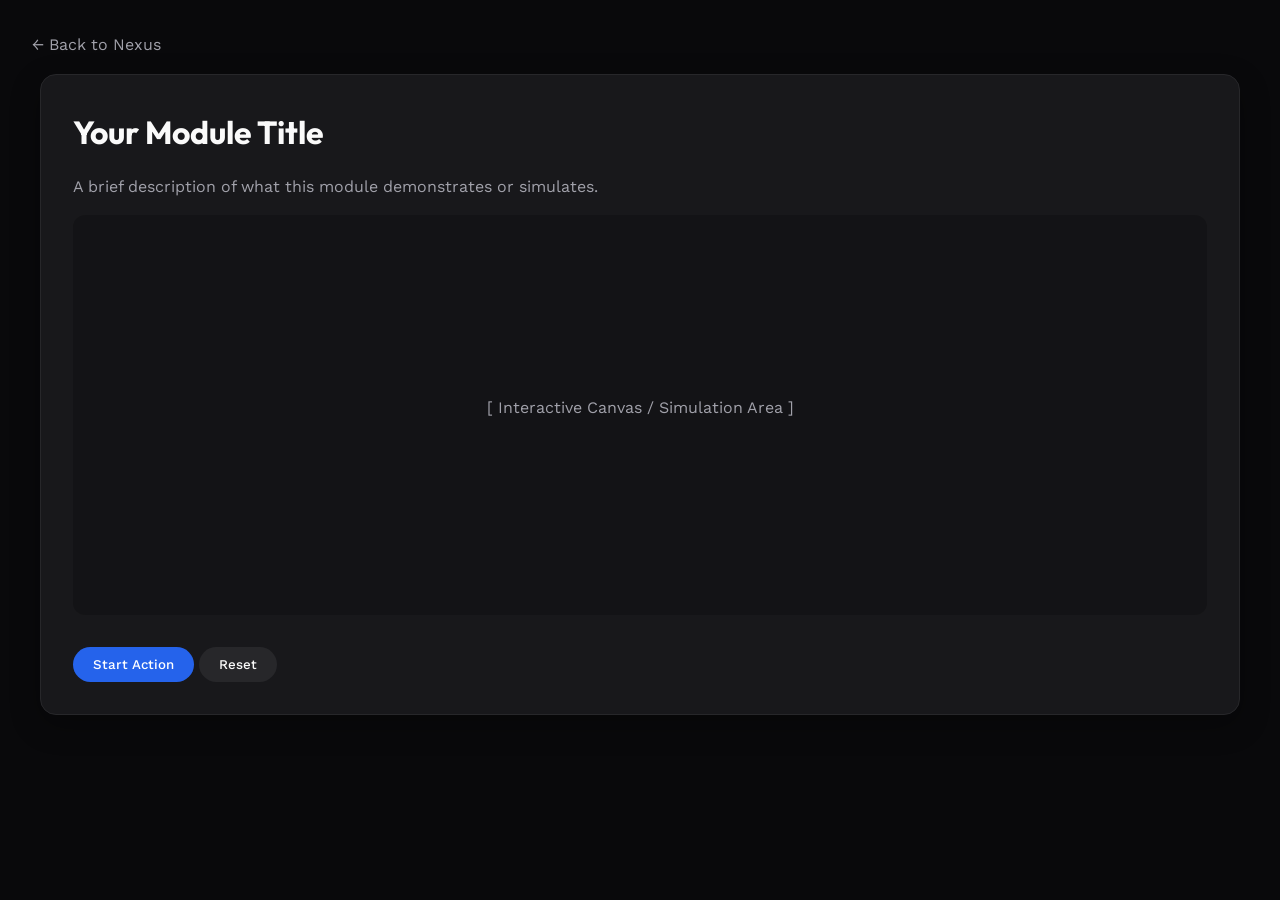
<file: templates/module-template/index.html>
<!DOCTYPE html>
<html lang="en">
<head>
  <meta charset="UTF-8">
  <meta name="viewport" content="width=device-width, initial-scale=1.0">
  <title>Your Module Title | Knowledge Nexus</title>
  
  <!-- Link to the shared Knowledge Nexus module styling -->
  <!-- Adjust the relative path depending on how deep your folder is -->
  <link rel="stylesheet" href="../../css/module-shared.css">
  
  <style>
    /* Add your custom styles here */
    .simulation-area {
      width: 100%;
      height: 400px;
      background-color: rgba(0, 0, 0, 0.2);
      border-radius: var(--radius-md);
      display: flex;
      align-items: center;
      justify-content: center;
      margin-bottom: 2rem;
    }
  </style>
</head>
<body>

  <!-- Back button to return to the main nexus -->
  <a href="../../index.html" style="color: var(--text-muted); text-decoration: none; margin-bottom: 1rem; display: inline-block;">&larr; Back to Nexus</a>

  <div class="module-container">
    <h1>Your Module Title</h1>
    <p>A brief description of what this module demonstrates or simulates.</p>
    
    <!-- Your Interactive Content Goes Here -->
    <div class="simulation-area">
      <p style="color: var(--text-muted);">[ Interactive Canvas / Simulation Area ]</p>
    </div>

    <!-- Controls / UI -->
    <div class="controls">
      <button class="btn" id="startBtn">Start Action</button>
      <button class="btn" id="resetBtn" style="background-color: var(--card-border); color: var(--text-main);">Reset</button>
    </div>
  </div>

  <script>
    // Your JavaScript Logic here
    document.getElementById('startBtn').addEventListener('click', () => {
      console.log("Simulation Started!");
      alert("Action triggered! Build your logic here.");
    });

    document.getElementById('resetBtn').addEventListener('click', () => {
      console.log("Simulation Reset!");
    });
  </script>
</body>
</html>
</file>
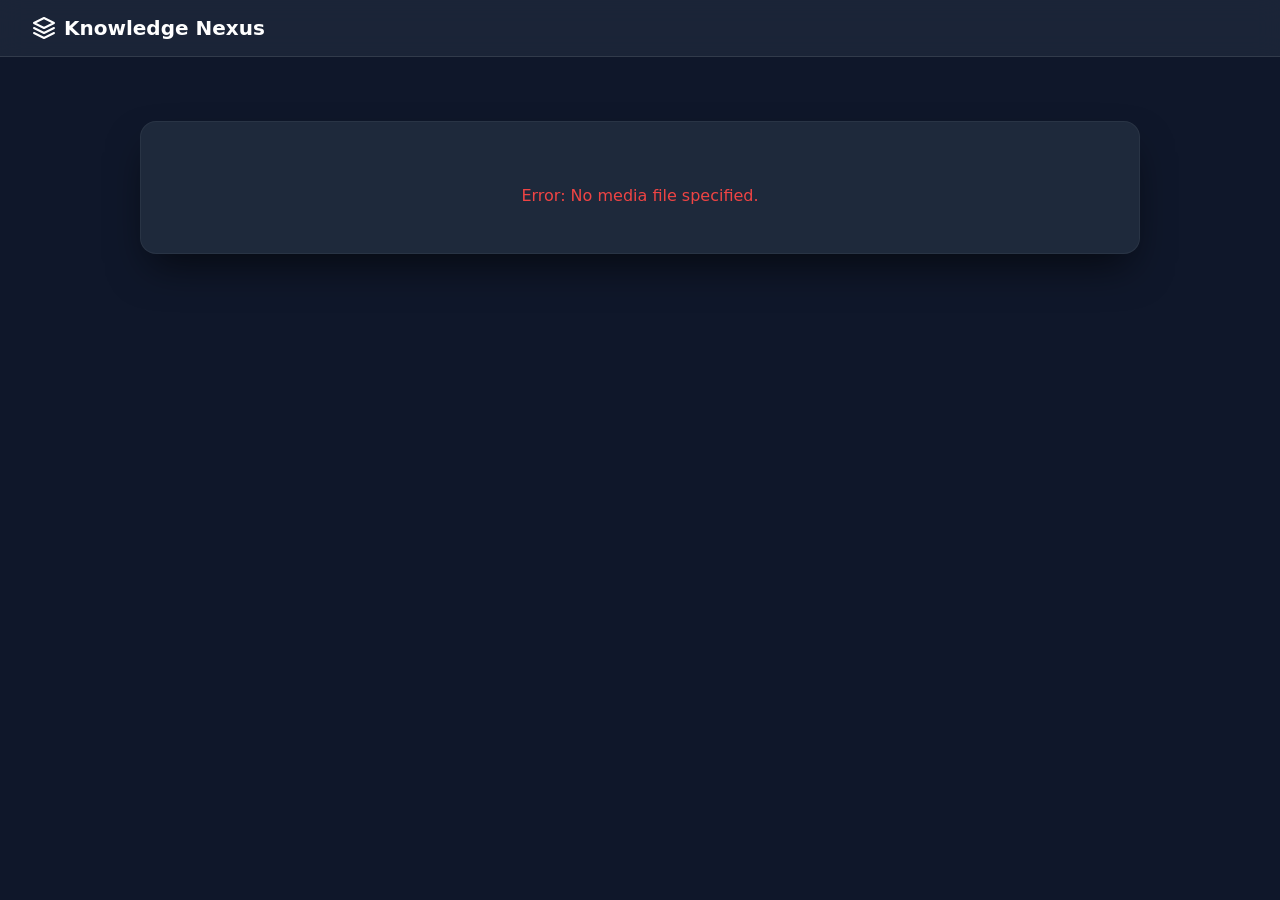
<file: templates/media-player.html>
<!DOCTYPE html>
<html lang="en">
<head>
  <meta charset="UTF-8">
  <meta name="viewport" content="width=device-width, initial-scale=1.0">
  <title>Knowledge Nexus - Media Player</title>
  
  <!-- Add simple SVG favicon -->
  <link rel="icon" href='data:image/svg+xml,<svg xmlns="http://www.w3.org/2000/svg" viewBox="0 0 100 100"><text y=".9em" font-size="90">🌌</text></svg>'>
  
  <style>
    :root {
      --bg-color: #0f172a;
      --card-bg: #1e293b;
      --text-main: #f8fafc;
      --text-muted: #94a3b8;
      --accent: #3b82f6;
    }
    
    body {
      margin: 0;
      padding: 0;
      font-family: 'Inter', system-ui, -apple-system, sans-serif;
      background-color: var(--bg-color);
      color: var(--text-main);
      display: flex;
      flex-direction: column;
      align-items: center;
      min-height: 100vh;
    }

    nav {
      width: 100%;
      background: rgba(30, 41, 59, 0.8);
      backdrop-filter: blur(12px);
      padding: 1rem 2rem;
      position: sticky;
      top: 0;
      z-index: 100;
      display: flex;
      justify-content: space-between;
      align-items: center;
      border-bottom: 1px solid rgba(255, 255, 255, 0.1);
      box-sizing: border-box;
    }

    .nav-logo {
      display: flex;
      align-items: center;
      gap: 0.5rem;
      font-weight: 600;
      font-size: 1.25rem;
      color: #fff;
      text-decoration: none;
    }
    
    .player-container {
      width: 100%;
      max-width: 1000px;
      margin: 4rem auto;
      padding: 2rem;
      background: var(--card-bg);
      border-radius: 16px;
      box-shadow: 0 20px 40px -10px rgba(0, 0, 0, 0.6);
      box-sizing: border-box;
      border: 1px solid rgba(255,255,255,0.05);
      text-align: center;
    }

    video {
      width: 100%;
      height: auto;
      border-radius: 8px;
      background: #000;
      box-shadow: 0 4px 6px -1px rgba(0, 0, 0, 0.1);
    }

    audio {
      width: 100%;
      margin-top: 2rem;
    }

    .audio-visual-placeholder {
      width: 100%;
      height: 300px;
      background: linear-gradient(135deg, #1e293b, #0f172a);
      border-radius: 12px;
      display: flex;
      align-items: center;
      justify-content: center;
      border: 1px solid rgba(255,255,255,0.05);
      margin-bottom: 1rem;
    }

    .audio-icon {
      width: 64px;
      height: 64px;
      color: var(--accent);
      animation: pulse 2s infinite ease-in-out;
    }

    @keyframes pulse {
      0% { transform: scale(1); opacity: 0.8; }
      50% { transform: scale(1.1); opacity: 1; }
      100% { transform: scale(1); opacity: 0.8; }
    }

    #error {
      color: #ef4444;
      margin-top: 2rem;
    }
  </style>
</head>
<body>

  <nav>
    <a href="../index.html" class="nav-logo">
      <svg xmlns="http://www.w3.org/2000/svg" width="24" height="24" viewBox="0 0 24 24" fill="none" stroke="currentColor" stroke-width="2" stroke-linecap="round" stroke-linejoin="round">
        <polygon points="12 2 2 7 12 12 22 7 12 2"></polygon>
        <polyline points="2 17 12 22 22 17"></polyline>
        <polyline points="2 12 12 17 22 12"></polyline>
      </svg>
      Knowledge Nexus
    </a>
  </nav>

  <div class="player-container" id="playerWrap">
    <!-- Injected dynamically -->
  </div>

  <script>
    document.addEventListener('DOMContentLoaded', () => {
      const urlParams = new URLSearchParams(window.location.search);
      const filePath = urlParams.get('file');
      const fileType = urlParams.get('type');
      const playerWrap = document.getElementById('playerWrap');

      if (!filePath) {
        playerWrap.innerHTML = '<p id="error">Error: No media file specified.</p>';
        return;
      }

      // Check if URL is absolute (like a YouTube or external MP4 link)
      const isAbsolute = /^https?:\/\//i.test(filePath);
      const mediaSource = isAbsolute ? filePath : `../${filePath}`;

      if (fileType === 'video') {
        playerWrap.innerHTML = `
          <video controls autoplay name="media">
            <source src="${mediaSource}" type="video/mp4">
            Your browser does not support the video tag.
          </video>
        `;
      } else if (fileType === 'audio') {
        playerWrap.innerHTML = `
          <div class="audio-visual-placeholder">
            <svg class="audio-icon" xmlns="http://www.w3.org/2000/svg" viewBox="0 0 24 24" fill="none" stroke="currentColor" stroke-width="2" stroke-linecap="round" stroke-linejoin="round">
              <path d="M9 18V5l12-2v13"></path>
              <circle cx="6" cy="18" r="3"></circle>
              <circle cx="18" cy="16" r="3"></circle>
            </svg>
          </div>
          <audio controls autoplay name="media">
            <source src="${mediaSource}" type="audio/mpeg">
            Your browser does not support the audio element.
          </audio>
        `;
      } else {
        playerWrap.innerHTML = '<p id="error">Error: Invalid media type specified.</p>';
      }
    });
  </script>
</body>
</html>
</file>
<file: css/module-shared.css>
/* 
  Knowledge Nexus - Shared Module CSS
  Use this stylesheet in your standalone modules to maintain consistent branding and dark mode aesthetics.
*/

@import url('https://fonts.googleapis.com/css2?family=Outfit:wght@300;400;500;600;700&family=Work+Sans:wght@300;400;500;600;700&display=swap');

:root {
  /* Core Color Palette */
  --bg-color: #09090b; /* zinc-950 */
  --card-bg: #18181b; /* zinc-900 */
  --card-border: #27272a; /* zinc-800 */
  --card-hover-border: #3f3f46; /* zinc-700 */
  
  --accent-color: #2563eb; /* vibrant blue */
  --accent-hover: #3b82f6;
  
  --text-main: #fafafa;
  --text-muted: #a1a1aa; /* zinc-400 */
  
  /* Typography */
  --font-heading: 'Outfit', sans-serif;
  --font-body: 'Work Sans', sans-serif;

  /* Layout */
  --radius-md: 12px;
  --radius-lg: 16px;
  --transition-fast: 0.2s ease;
}

* {
  margin: 0;
  padding: 0;
  box-sizing: border-box;
}

body {
  background-color: var(--bg-color);
  color: var(--text-main);
  font-family: var(--font-body);
  line-height: 1.6;
  -webkit-font-smoothing: antialiased;
  padding: 2rem; /* Default padding for standalone module view */
}

h1, h2, h3, h4, h5, h6 {
  font-family: var(--font-heading);
  color: var(--text-main);
  margin-bottom: 1rem;
}

p {
  color: var(--text-muted);
  margin-bottom: 1rem;
}

/* Common Container for Interactive Modules */
.module-container {
  max-width: 1200px;
  margin: 0 auto;
  background: var(--card-bg);
  border: 1px solid var(--card-border);
  border-radius: var(--radius-lg);
  padding: 2rem;
  box-shadow: 0 10px 30px rgba(0, 0, 0, 0.3);
}

/* Interactive Canvas Reset (if using WebGL or HTML5 Canvas) */
canvas {
  display: block;
  border-radius: var(--radius-md);
  margin: 0 auto;
}

/* Basic Button Styles */
.btn {
  background-color: var(--accent-color);
  color: white;
  padding: 0.6rem 1.25rem;
  border-radius: 9999px;
  border: none;
  font-family: var(--font-body);
  font-weight: 500;
  cursor: pointer;
  transition: all var(--transition-fast);
}

.btn:hover {
  background-color: var(--accent-hover);
  transform: translateY(-1px);
}
</file>
